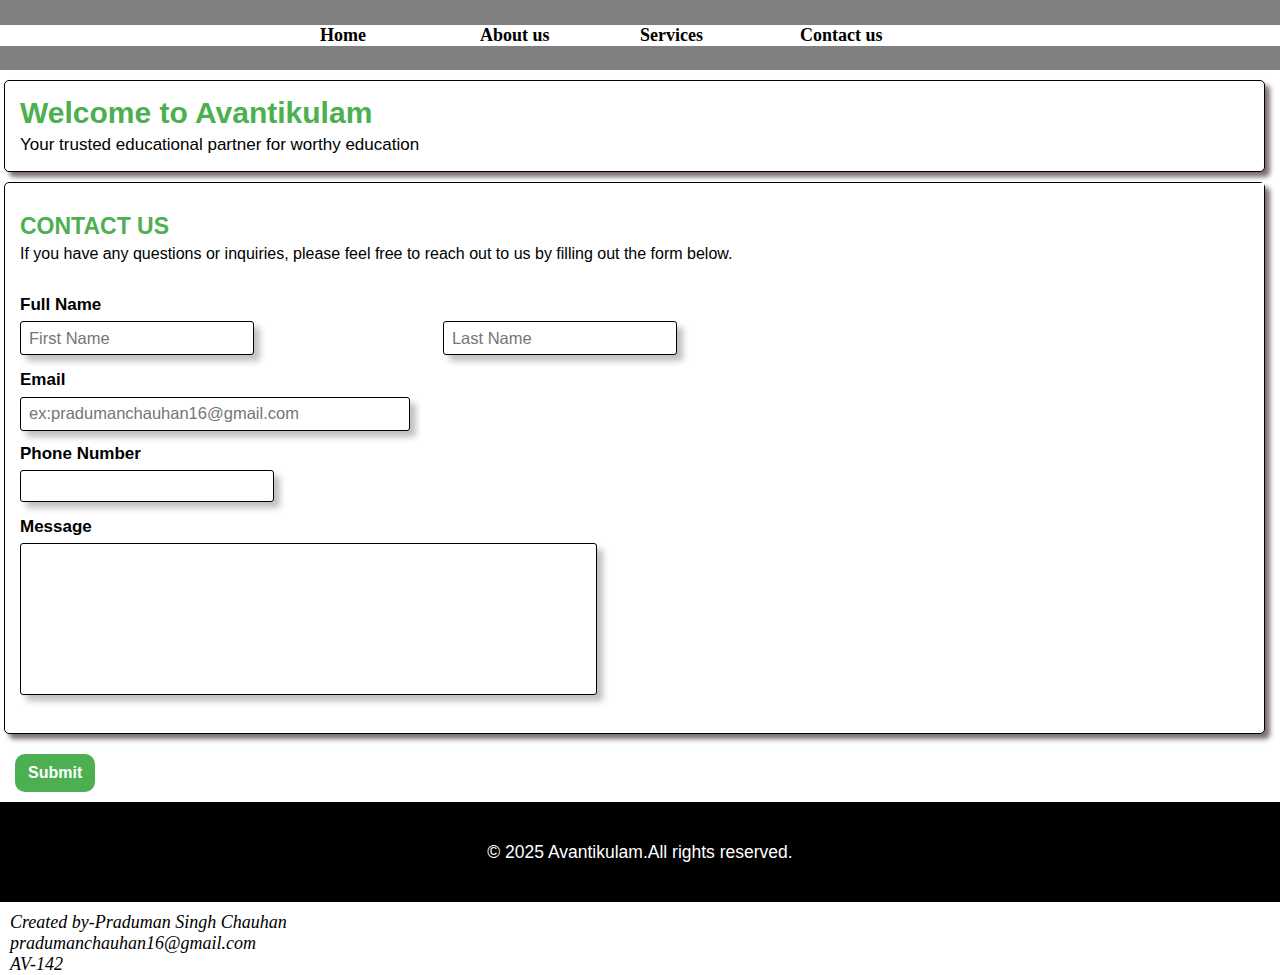
<file: index.html>
<!DOCTYPE html>
<html>
  <head>
  <title>CONTACT FORM</title>
  <link rel="stylesheet" href="avantikulam-2.css">
  </head>
  <body>  
    <div class="header">
      <div></div>
      <div class="home">Home</div>
      <div class="home">About us</div>
      <div class="home">Services</div>
      <div class="home">Contact us</div>
      <div></div>
    </div>  
    <div class="box-one">
    <div class="welcome">
      Welcome to Avantikulam
    </div>
      <div class="your">
        Your trusted educational partner for worthy education
      </div>
      </div>
      <div class="box-two">
        <div class="contact">
          CONTACT US      
        </div>
       <div class="bel-ow">
        If you have any questions or inquiries, please feel free to reach out to us by filling out the form below.
       </div>
       <div class="full">
        Full Name
       </div>
       <div class="name">
        <div class="fir-div">
        <input type="text" placeholder="First Name" class="first">
        </div>
        <div class="las-div">
        <input type="text" placeholder="Last Name" class="last">
        </div>
       </div>
       <div class="email">
        Email
       </div>
       <div class="e-mail">
        <input type="text" placeholder="ex:pradumanchauhan16@gmail.com" class="mail">
       </div>
       <div class="phone">
        Phone Number
       </div>
       <div class="phone-div">
        <input type="text" class="phone-input">
       </div>
       <div class="message">
        Message
       </div>
       <div class="message-div">
        <input type="text" class="message-input">
       </div>
      </div>
     
   <div class="submit-div">
    <button class="submit-button">
      Submit
    </button>
   </div>
   <div class="footer">
    &#169; 2025 Avantikulam.All rights reserved.
   </div>

   <div class="la-st">
    <div>Created by-Praduman Singh Chauhan</div>
    <div>pradumanchauhan16@gmail.com</div>
    <div>AV-142</div>
  </div>
  </body>
</html>
</file>
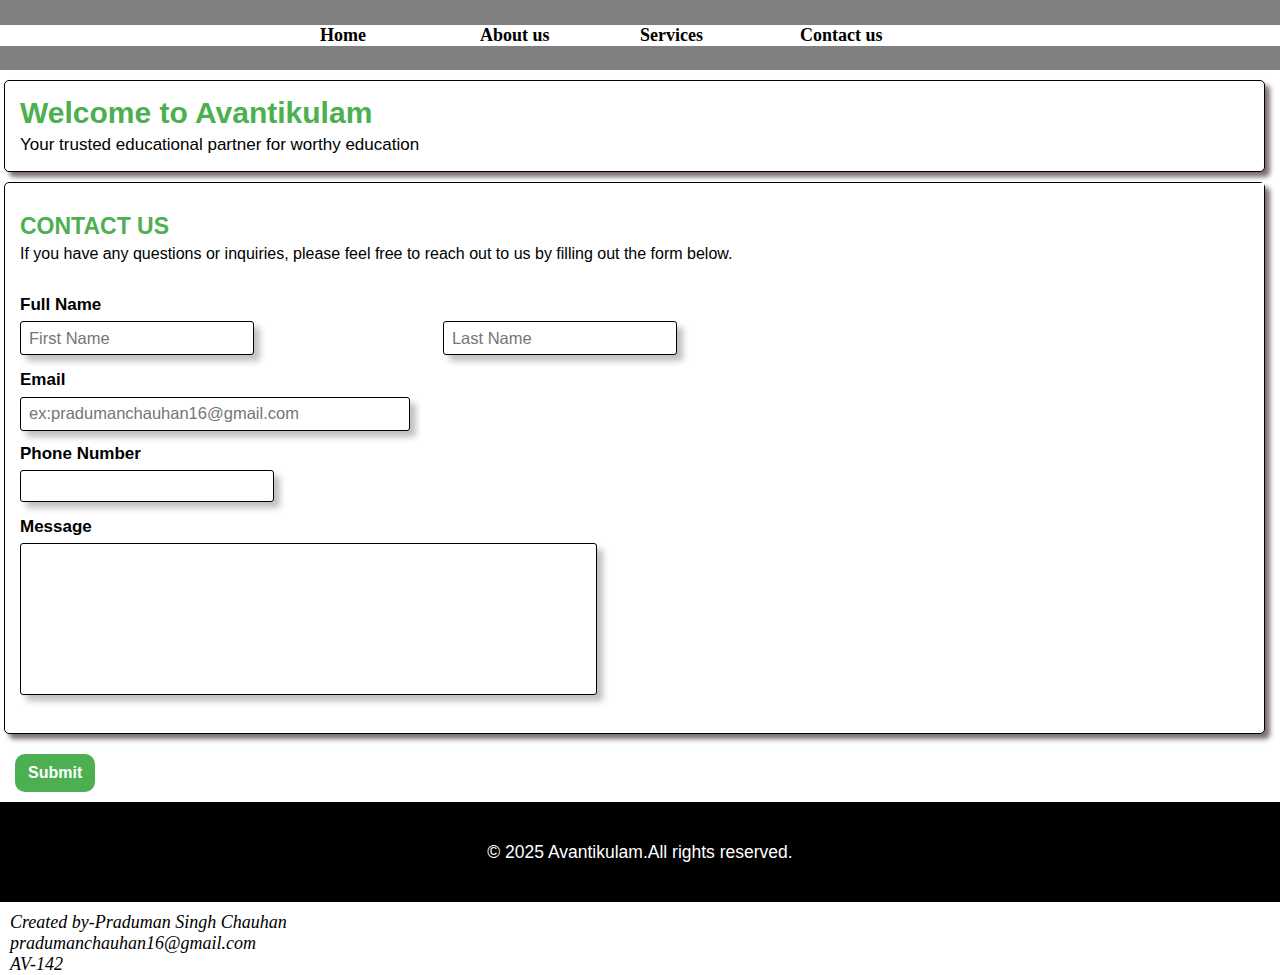
<file: avantikulam-2.html>
<!DOCTYPE html>
<html>
  <head>
  <title>CONTACT FORM</title>
  <link rel="stylesheet" href="avantikulam-2.css">
  </head>
  <body>  
    <div class="header">
      <div></div>
      <div class="home">Home</div>
      <div class="home">About us</div>
      <div class="home">Services</div>
      <div class="home">Contact us</div>
      <div></div>
    </div>  
    <div class="box-one">
    <div class="welcome">
      Welcome to Avantikulam
    </div>
      <div class="your">
        Your trusted educational partner for worthy education
      </div>
      </div>
      <div class="box-two">
        <div class="contact">
          CONTACT US      
        </div>
       <div class="bel-ow">
        If you have any questions or inquiries, please feel free to reach out to us by filling out the form below.
       </div>
       <div class="full">
        Full Name
       </div>
       <div class="name">
        <div class="fir-div">
        <input type="text" placeholder="First Name" class="first">
        </div>
        <div class="las-div">
        <input type="text" placeholder="Last Name" class="last">
        </div>
       </div>
       <div class="email">
        Email
       </div>
       <div class="e-mail">
        <input type="text" placeholder="ex:pradumanchauhan16@gmail.com" class="mail">
       </div>
       <div class="phone">
        Phone Number
       </div>
       <div class="phone-div">
        <input type="text" class="phone-input">
       </div>
       <div class="message">
        Message
       </div>
       <div class="message-div">
        <input type="text" class="message-input">
       </div>
      </div>
     
   <div class="submit-div">
    <button class="submit-button">
      Submit
    </button>
   </div>
   <div class="footer">
    &#169; 2025 Avantikulam.All rights reserved.
   </div>

   <div class="la-st">
    <div>Created by-Praduman Singh Chauhan</div>
    <div>pradumanchauhan16@gmail.com</div>
    <div>AV-142</div>
  </div>
  </body>
</html>
</file>
<file: avantikulam-2.css>
*{
  margin:0;
  padding:0;
  background-color:white;

}
.contact{
  font-family:arial;
  font-weight:bold;
  font-size:23px;
  margin-left:15px;;
  padding-top:30px;
  padding-bottom:5px;
  color:#4CAF50;
}
.full{
    font-family:arial;
    font-weight: 600;
    font-size:17px;
    padding-left:15px;
    padding-bottom:0.5%;
    color:black;
  
}
.name{
  display:flex;
  flex-direction:row;
  padding-left:15px;
  color:black;
  
}
.first{
  height:25px;
  border-radius:3px;
  border-width:1px;
  border-style:solid;
  border-color:black;
  color:black;
  padding-left:7px;
  width:60%;
  color:black;
  font-size:16.5px;
  padding-left:8px;
  padding-top:3.5px;
  padding-bottom:3.5px;
  box-shadow:6px 6px 6px rgba(0,0,0,0.25);
  margin-left:0;
}
.last{
  height:25px; 
  border-radius:3px;
  border-width:1px;
  border-style:solid;
  border-color:black;
  color:black;
  padding-left:7px;
  width:60%; 
  color:black;
  font-size:16.5px;
  padding-left:8px;
  padding-top:3.5px;
  padding-bottom:3.5px;
  box-shadow:6px 6px 6px rgba(0,0,0,0.25);
}

.fir-div{
  padding-right:4%;
  padding-left:0%;
  width:30%;  
  color:black;
}
.las-div{
  width:30%;
  color:black;
}
.email{
  padding-left:15px;
  color:black;
  margin-top:15px;
  font-family:arial;
    font-weight: 400;
    font-size:17px;
    padding-left:15px;
    padding-bottom:0.5%;
    color:black;
    font-weight:600;
}
.e-mail{
  padding-right:15px;
  padding-left:15px;
  width:45%;  
  color:black;
  
}
.mail{
  height:25px;
  border-radius:3px;
  border-width:1px;
  border-style:solid;
  border-color:black;
  color:black;
  padding-left:7px;
  width:60%;
  color:black;
  font-size:1px;
  font-size:16.5px;
  padding-left:8px;
  padding-top:3.5px;
  padding-bottom:3.5px;
  box-shadow:6px 6px 6px rgba(0,0,0,0.25);
  padding-right:40px;
}

.message{
    font-family:arial;
    font-weight: 400;
    font-size:17px;
    padding-left:15px;
    padding-bottom:0.5%;
    color:black;
    margin-top:15px;
    font-weight:600;
}
.message-div{
  padding-left:15px;
}
.message-input{
  padding-left:15px;
  height:150px;
  width:45%;
  border-radius:3px;
  border-width:1px;
  border-style:solid;
  border-color:black;
  color:black;
  margin-bottom:15px;
  box-shadow:6px 6px 6px rgba(0,0,0,0.25);
}
.submit-div{
  padding-left:15px;
  margin-top:20px;
}
.submit-button{
  padding-right:11px;
  padding-left:11px;
  padding-top:8px;
  padding-bottom:8px;
  border-style:solid;
  font-size:16px;
  border-radius:10px;
  background-color:#4CAF50;
  color:blue;
  font-weight:bold;
  border-color:#4CAF50;
  color:white;
}
.submit-button:hover{
  color:#439946;
  background-color:rgb(239, 236, 236);
  border-color:rgb(215, 210, 210);
  transition:color 0.25s,background-color 0.25s,border-color 0.25s;
}
.submit-button:active{
  color:rgb(7, 105, 7);
  background-color:rgb(195, 191, 191);
  transition:color 0.15s,background-color 0.15s;
}
.header{
  background-color:#4CAF50;
  height:70px;
  display:flex;
  flex-direction:row;
  display:grid;
  grid-template-columns:2fr 1fr 1fr 1fr 1fr 2fr;

  font-size:18px;
  align-content: center;
}
.home{
  display:flex;
  flex-direction:row;
  position:relative;  
}
.head{
  background-color: #4CAF50;
}
.welcome{
  color:#4CAF50;
  font-family:arial;
  font-weight:bold;
  font-size:30px;
  margin-top:15px;
  margin-left:15px;
}
.your{
  font-size:17px;
  font-family:arial;
  margin-left:15px;
  margin-top:5px;
}
.bel-ow{
  padding-left:15px;
  font-family:arial;
  margin-bottom:32px;
}
.header:hover{
  font-family: 19px;
  font-weight:bold;
  background-color:gray;
}
.header:active{
  font-family: 19px;
  font-weight:bold;
  background-color:rgb(57, 54, 54);
  font-style:italic;
}
.phone{
  font-family:arial;
    font-weight: 600;
    font-size:17px;
    padding-left:15px;
    padding-bottom:0.5%;
    color:black;
    margin-top:13px;
}
.phone-input{
  margin-left:15px;
  height:30px;
  width: 20%;
  border-radius:3px;
  border-width:1px;
  border-style:solid;
  border-color:black;
  color:black;
  margin-bottom:0px;
  box-shadow:6px 6px 6px rgba(0,0,0,0.25);
}
.footer{
  height:60px;
  background-color:black;
  margin-top:10px;
  color:white;
  font-size:17.5px;
  font-family:arial;
  text-align:center;
  align-items: center;
  padding-top:40px;
}
.box-one{
  border-width:1px;
  border-style:solid;
  border-radius:5px;
  border-color:black;
  height:90px;
  margin-top:10px;
  margin-left:4px;
  margin-right:15px;
  box-shadow:5px 5px 5px rgb(124, 111, 111);
}
.box-two{
  border-width:1px;
  border-style:solid;
  border-radius:5px;
  border-color:black;
  height:550px;
  margin-top:10px;
  margin-left:4px;
  margin-right:15px;
  box-shadow:5px 5px 5px rgb(124, 111, 111);
}
.home:hover{
  font-style:oblique;
}
.la-st{
  font-size:18px;
  margin-left:10px;
  font-style: italic;
  display:flex;
  flex-direction: column;
  margin-top:10px;
}
</file>
